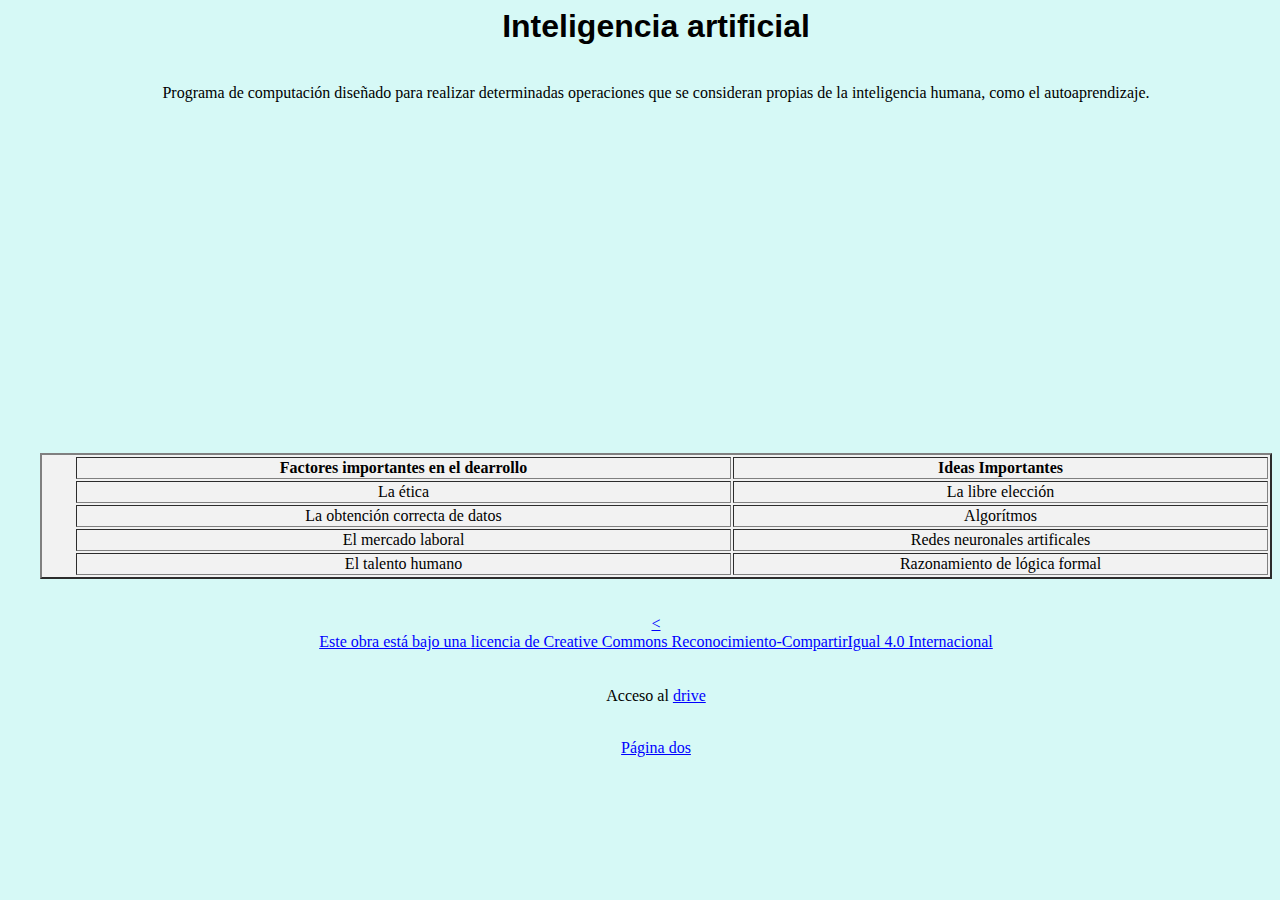
<file: index.html>
<html>
<head>
<title> Inteligencia artificial 1 </title>
<link rel="stylesheet" href="miestilo.css">
</head>
<body>
<h1 style="text-align: center;">
Inteligencia artificial</h1>
<br />
<div style="text-align: center;">
Programa de computación diseñado para realizar determinadas operaciones que se consideran propias de la inteligencia humana, como el autoaprendizaje.</div>
<br />
<div class="separator" style="clear: both; text-align: center;">
<iframe allowfullscreen="allowfullscreen" frameborder="0" height="315" src="https://www.youtube.com/embed/ZgKAII5UIxg" width="560"></iframe></div>
<br />
<table border="2" style="text-align: center; width: 100%;">
<tbody>
<tr>
<th>Factores importantes en el dearrollo</th>
<th>Ideas Importantes</th>
</tr>
<tr>
<td><div style="text-align: center;">
La ética</div>
</td>
<td><div style="text-align: center;">
La libre elección</div>
</td>
</tr>
<tr>
<td><div style="text-align: center;">
La obtención correcta de datos</div>
</td>
<td><div style="text-align: center;">
Algorítmos</div>
</td>
</tr>
<tr>
<td><div style="text-align: center;">
El mercado laboral</div>
</td>
<td><div style="text-align: center;">
Redes neuronales artificales</div>
</td>
</tr>
<tr>
<td><div style="text-align: center;">
El talento humano</div>
</td>
<td><div style="text-align: center;">
Razonamiento de lógica formal</div>
</td>
</tr>
</tbody>
</table>
<br />
<br />
<div style="text-align: center;">
<a href="http://creativecommons.org/licenses/by-sa/4.0/" rel="license"><<br />
Este obra está bajo una <a href="http://creativecommons.org/licenses/by-sa/4.0/" rel="license">licencia de Creative Commons Reconocimiento-CompartirIgual 4.0 Internacional</a><br />
<br />
<br />
Acceso al <a href="https://drive.google.com/drive/folders/1zuhjVmhWlA7AOrsidw6jrSxFhQUwUKyA?usp=sharing" target="_blank">drive</a></div>
<br/>
<p style="text-align: center;"><a href="indexdos.html">Página dos</a></p>
<br/>
</body>
</html>
</file>
<file: miestilo.css>
body {
  padding-left: 2em;
  font-family: Georgia, "Comic Sans MS",
        Times, serif;
  color: black;
  background-color: #D6F9F6  }
ul.navbar {
  list-style-type: none;
  padding: 0;
  margin: 1;
  position: absolute;
  top: 2em;
  left: 1em;
  width: 9em }
h1 {
  font-family: Century Gothic, Geneva, Arial,
        SunSans-Regular, sans-serif }
ul.navbar li {
  background: grey;
  margin: 0.5em 0;
  padding: 0.3em;
  border-right: 1em solid black }
ul.navbar a {
  text-decoration: none }
a:link {
  color: blue }
a:visited {
  color: green }
address {
  margin-top: 1em;
  padding-top: 1em;
  border-top: thin dotted }
img {
  height: 170px;
  width: 200px
  border: black 50px solid;
  text-align: justify }
table {
  padding-left: 2em;
  font-family: Georgia, "Comic Sans MS",
  color: green;
  background-color: #F2F2F2}
</file>
